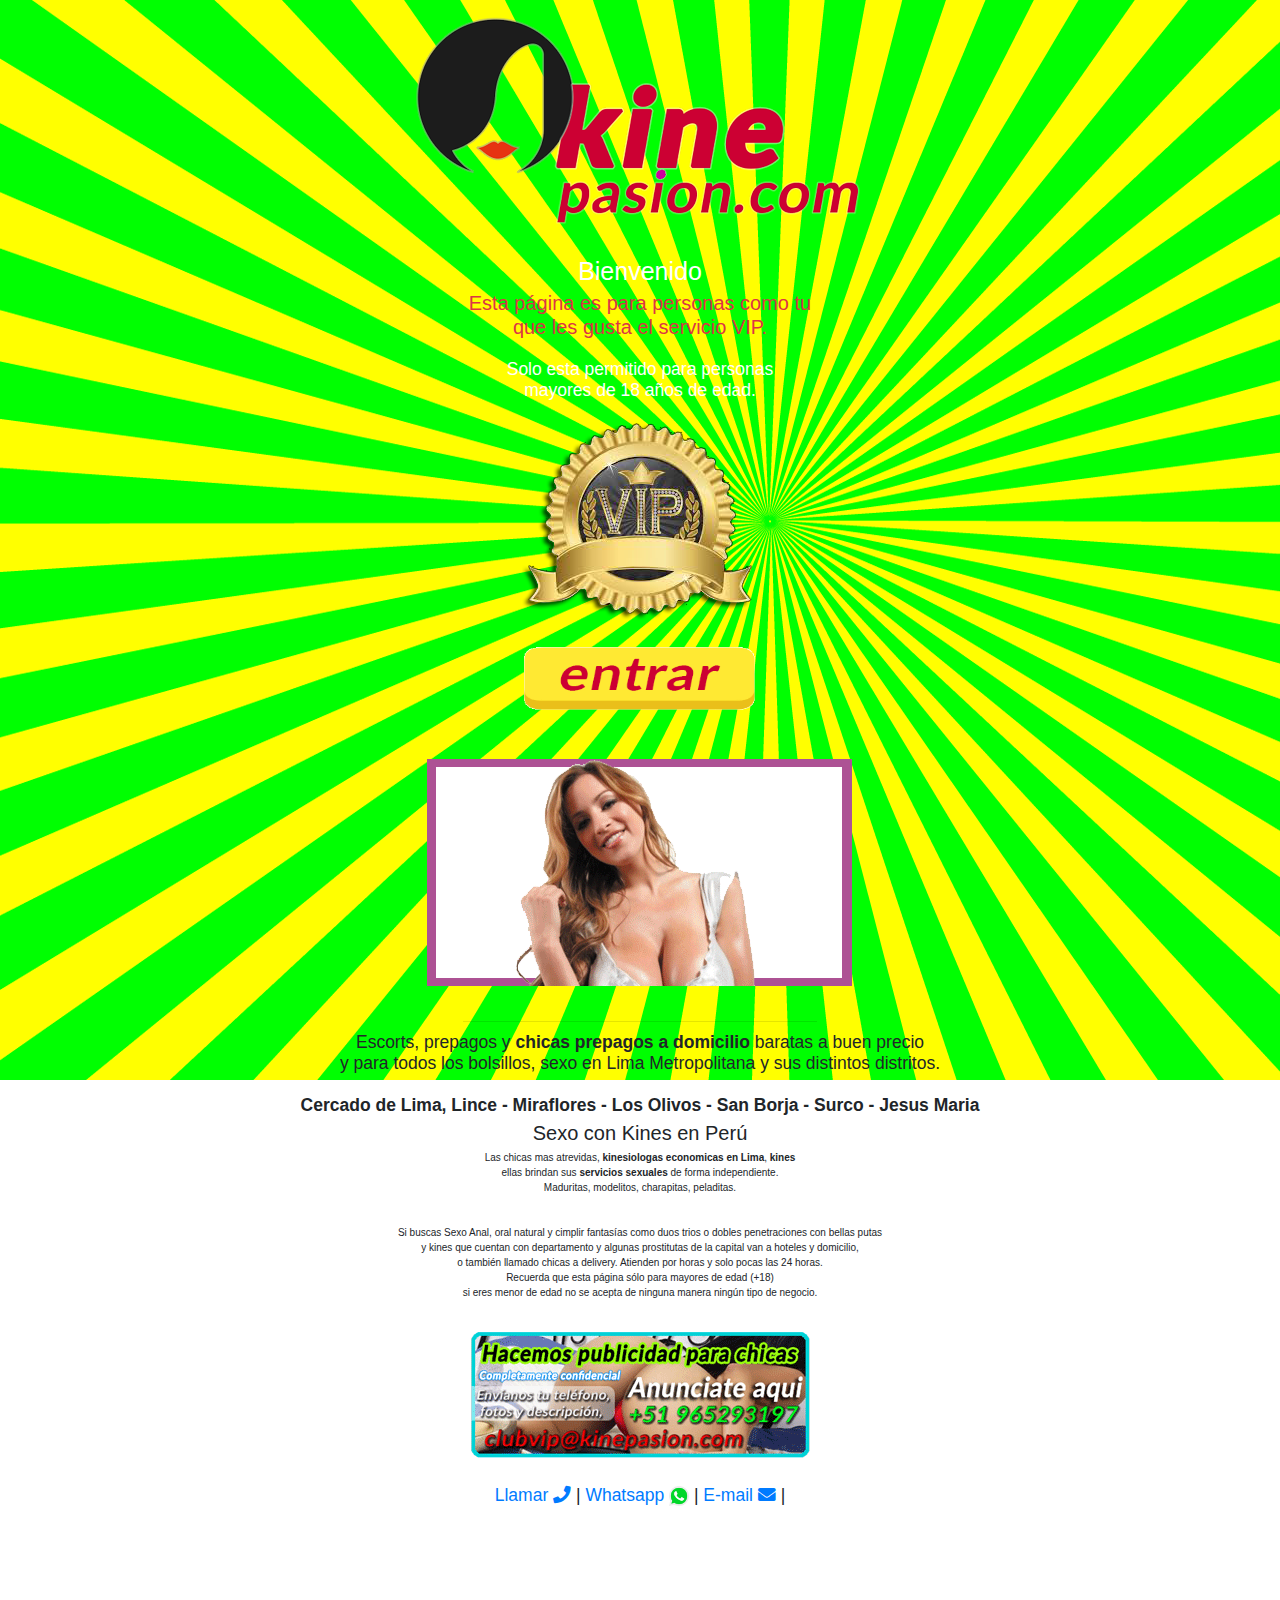
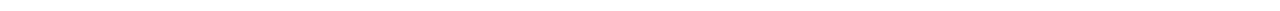
<file: index.html>
<!DOCTYPE html><head>
    <link rel="stylesheet" href="resources/fontawesome-free-5.9.0-web/css/all.min.css">
    
  <link rel="stylesheet" href="https://maxcdn.bootstrapcdn.com/bootstrap/3.4.0/css/bootstrap.min.css">
<style type="text/css">
body {
	background-image: url(resources/img/BGVector1920x1080pxEditado.png);
	background-repeat: no-repeat;
	background-color: #297B77;
	margin-left: 0px;
	margin-top: 0px;
	margin-right: 0px;
	margin-bottom: 0px;
}
</style>
<script src="https://ajax.googleapis.com/ajax/libs/jquery/3.4.1/jquery.min.js"></script>
<script src="https://maxcdn.bootstrapcdn.com/bootstrap/3.4.0/js/bootstrap.min.js"></script>

<link rel="stylesheet" href="https://stackpath.bootstrapcdn.com/bootstrap/4.3.1/css/bootstrap.min.css" integrity="sha384-ggOyR0iXCbMQv3Xipma34MD+dH/1fQ784/j6cY/iJTQUOhcWr7x9JvoRxT2MZw1T" crossorigin="anonymous">



<meta http-equiv="Content-Type" content="text/html; charset=utf-8" />
<meta name="description" content="Kinepasion.com mujeres bellas de lima, Perú Es un directorio de servicios a domicilio con mujeres dedicadas a satisfacer las necesidades del hombre">
<meta name="keywords" content="kinepasion.com, chicas, peruanas, bellas, lima, perú, mujeres, lindas">
<meta name="author" content="Design by: Humberto Astudillo TuPaginaWeb">
<meta name="viewport" content="width=device-width, initial-scale=1.0">

<title>Kinepasion.com mujeres bellas de lima, Perú</title>

</head>


<body bgcolor="#00CCCC" leftmargin="0" topmargin="0" marginwidth="0" marginheight="0">


    <div align="center">
  <table style="table-layout: auto" align="center"><th><td>

      <div align="center">
          <img src="resources/img/Logo-Kinepasion_com-Anim500px.png"/>
          <p>&nbsp;</p>
        
        
        
              <picture>
                  <source media="(min-width: 1200px)" src="resources/img/BannerAnimPortada.gif">
                  <source media="(min-width: 450px)" src="resources/img/BannerAnimPortada.gif">
                  <source src="resources/img/BannerAnimPortadaMobile250px.gif">
                </picture>
                
        
            <p><div  class="container text-white">
            <h1>Bienvenido</h1>
            <div class="text-danger">
              
            <h2> Esta página es para personas como tu <br> que les gusta el servicio VIP.</h2><br>
            </div>
            <div>
            <h3 class="text-white">Solo esta permitido para personas <br> mayores de 18 años de edad.</h3></div>
        
          </div></p>
            <p><a href="directorio.html"><img src="resources/img/vip.png" /></a></p>
            <p><a href="directorio.html"><img src="resources/img/BotonEnter.gif" width="250" height="80" alt="Mayor de edad" /></a></p>
            <br>&nbsp;  
            <p><img src="resources/img/BannerAnimPortada.gif" srcset="resources/img/BannerAnimPortada.gif 2x" class="class="img-thumbnail" alt="kinepasion">
            </p>
          </div>
          <p>&nbsp;</p>
          <hr width="50%">
            
          <div class="container">
              <div class="text-center text-black">
                <h3>
                    Escorts, prepagos y <strong>chicas prepagos a domicilio</strong> baratas a buen precio <br> y para todos los bolsillos, sexo en Lima Metropolitana y sus distintos distritos. <br />
                        <br> <strong>Cercado de Lima, Lince - Miraflores - Los Olivos - San Borja - Surco - Jesus Maria </strong>
                    <h2>Sexo con Kines en Perú</h2>
                    Las chicas mas atrevidas,<strong> kinesiologas economicas en Lima</strong>, <strong>kines</strong><br>ellas brindan sus <strong>servicios sexuales</strong> de forma independiente.
                          <br>  Maduritas, modelitos, charapitas, peladitas.<br />
                    <br><br> Si buscas Sexo Anal, oral natural y cimplir fantasías como duos trios o dobles penetraciones  con bellas putas <br> y 
                    kines que cuentan con departamento y algunas prostitutas de la capital  van a hoteles y domicilio, <br>
                    o también llamado chicas a delivery. Atienden por horas y solo  pocas las 24 horas.  
                    <br> Recuerda que esta página sólo para mayores de edad (+18) <br> si eres menor de edad no se acepta de ninguna manera ningún tipo de negocio.
                  </h3>
              </div>
          </div>
        
          <p>&nbsp;</p>
        
          <div style="text-align: center">
          <img src="resources/img/BannerAnunciateAqui.gif" alt="Publicidad para chicas kines" style="text-align: center">
          <p>&nbsp;</p>
        
                <div class="text-center text-black"> 
                  <h3>
                
                    <a href="tel:+51965293197" class="text-black">Llamar   <i class="fas fa-phone    "></i></a>  | 
        
                    <a target="_blank"
                    href="https://api.whatsapp.com/send?phone=51947027814&amp;text=Estoy%2C%20interesada%20en%20afiliarme%20a%20Kinepasion.com%20y%20anunciar%20mis%20fotos%20en%20su%20pagina.">
                    Whatsapp <img class="ico" alt="" src="resources/img/whatsapp.png" width="20px" height="20px" ></a>   | 
                  
                  <a href="mailto:kinepasion@gmail.com">E-mail</a>         
                  
                  <a href="mailto:kinepasion@gmail.com"><i class="fa fa-envelope"></i></a> | 
                  
                </h3>
                <p>&nbsp;</p>
              
                <p>&nbsp;</p> 
                </div>
            </div>
          </div>  
          
          </div>
        
          <p>&nbsp;</p>
          <p>&nbsp;</p>
          </div>

  </td></th></table>
</div>
<script src="https://code.jquery.com/jquery-3.3.1.slim.min.js" integrity="sha384-q8i/X+965DzO0rT7abK41JStQIAqVgRVzpbzo5smXKp4YfRvH+8abtTE1Pi6jizo" crossorigin="anonymous"></script>
<script src="https://cdnjs.cloudflare.com/ajax/libs/popper.js/1.14.7/umd/popper.min.js" integrity="sha384-UO2eT0CpHqdSJQ6hJty5KVphtPhzWj9WO1clHTMGa3JDZwrnQq4sF86dIHNDz0W1" crossorigin="anonymous"></script>
<script src="https://stackpath.bootstrapcdn.com/bootstrap/4.3.1/js/bootstrap.min.js" integrity="sha384-JjSmVgyd0p3pXB1rRibZUAYoIIy6OrQ6VrjIEaFf/nJGzIxFDsf4x0xIM+B07jRM" crossorigin="anonymous"></script>


<script src="resources/jquery/jquery.min.js"></script>
<script src="resources/bootstrap/js/bootstrap.bundle.min.js"></script>

</body>
</html>
</file>
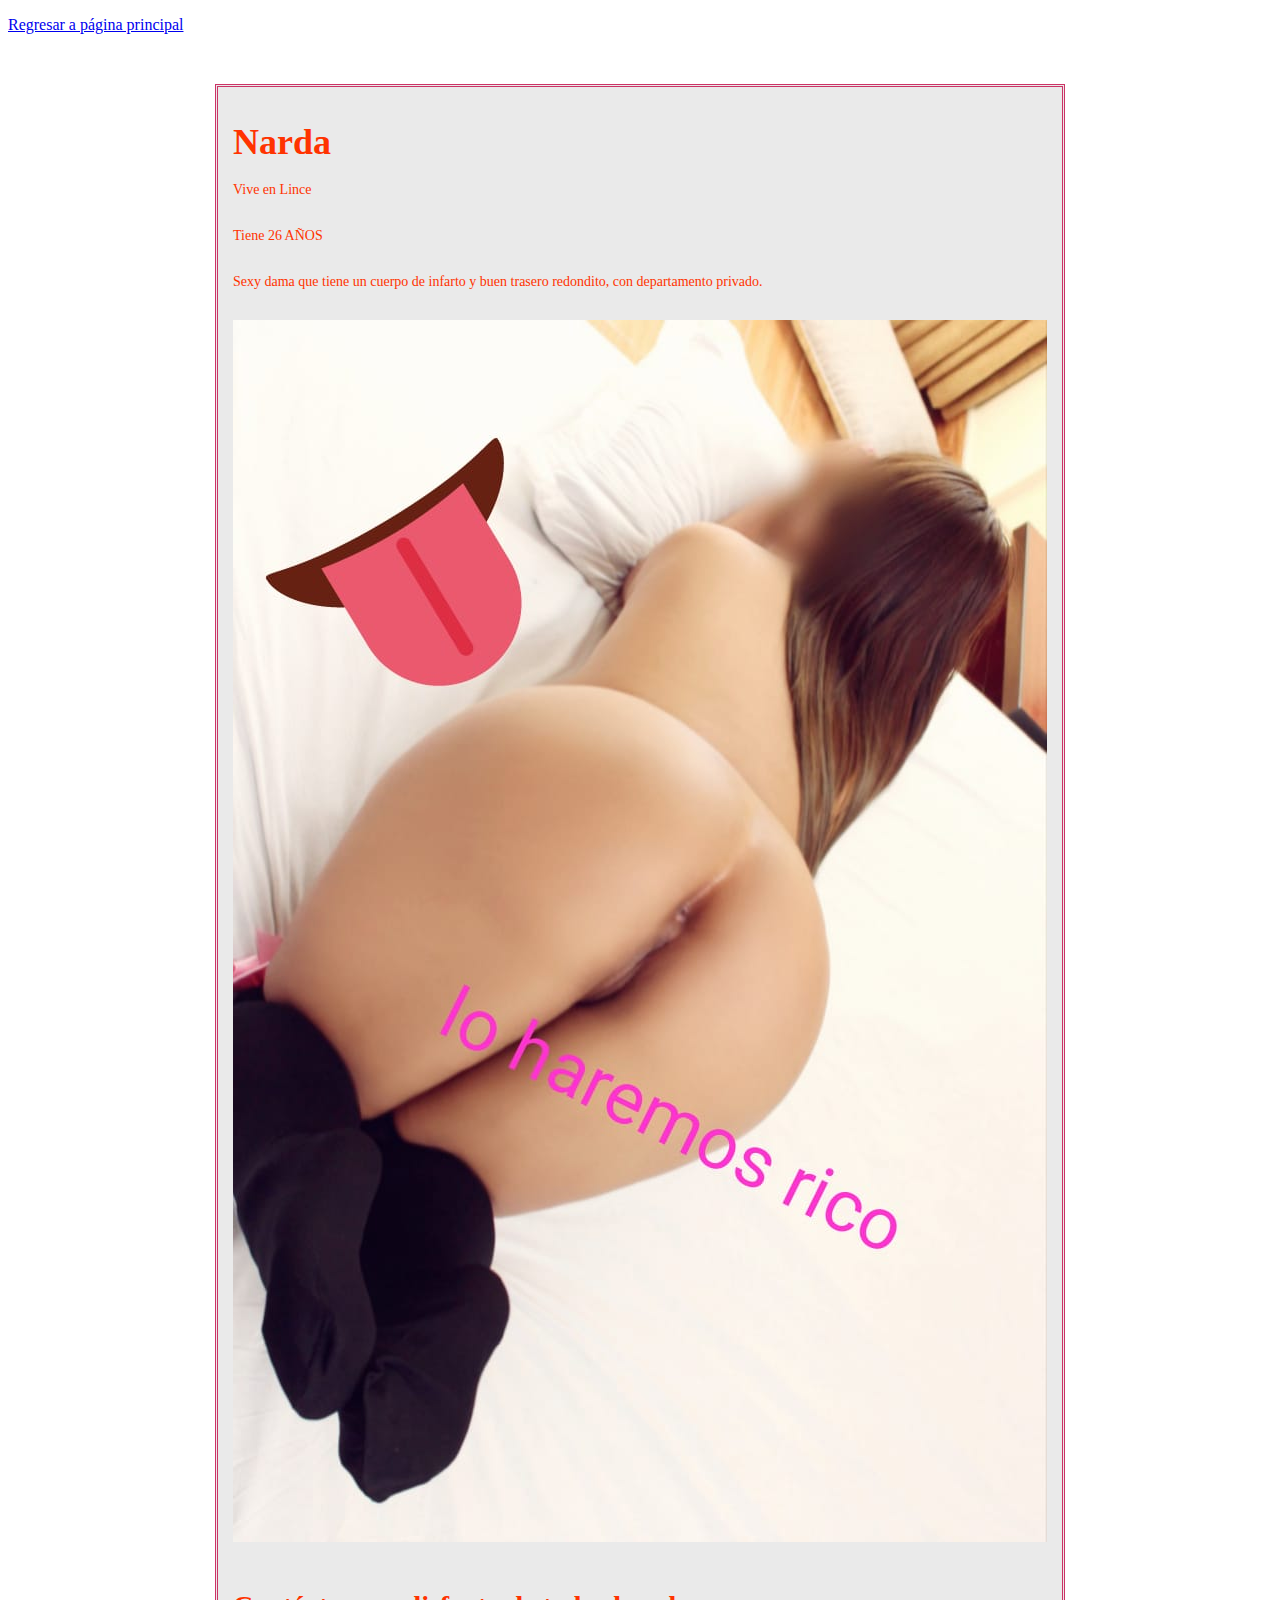
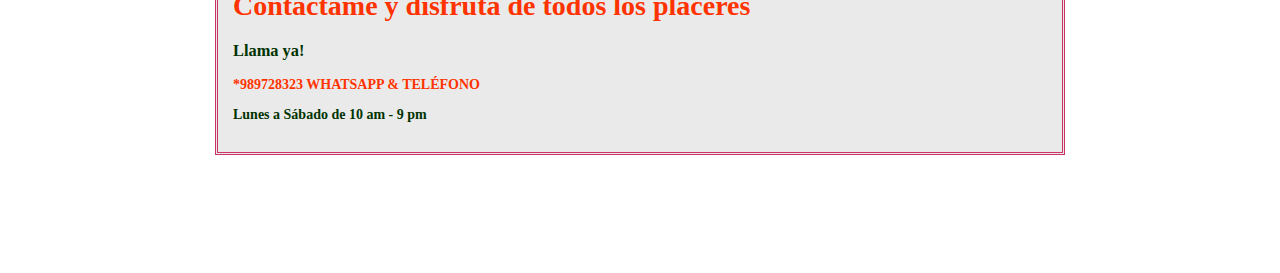
<file: narda.html>
<!DOCTYPE html PUBLIC "-//W3C//DTD XHTML 1.0 Transitional//EN" "http://www.w3.org/TR/xhtml1/DTD/xhtml1-transitional.dtd">
<html xmlns="http://www.w3.org/1999/xhtml">
<head>
<meta http-equiv="Content-Type" content="text/html; charset=utf-8" />
<title>Documento sin título</title>
<link href="css/style.css" rel="stylesheet" type="text/css" />
</head>

<body>
<p><a href="home.html">Regresar a página principal</a></p>
<p>&nbsp;</p>
<table width="46%" border="0" align="center" cellpadding="15" cellspacing="0" class="tablaDecorada">
  <tr>
    <td valign="top"><h1><div class="title36">Narda</div></h1>
    <p>Vive en Lince</p><br />Tiene 26 AÑOS</td>
  </tr>
  <tr>
    <td>Sexy dama que tiene un cuerpo de infarto y buen trasero redondito, con departamento privado. </td>
  </tr>
  <tr>
    <td><img src="img/narda+kines-sexy-dama-de-lince-peru.jpeg" alt="Narda 989728323" width="814" height="1222" /></td>
  </tr>
  <tr>
    <td valign="top"><h1><strong>Contáctame y disfruta de todos los placeres</strong></h1>
      <h3 class="textoAzulOscuro">Llama ya!</h3>
      <strong>*989728323 WHATSAPP &amp; TELÉFONO</strong>
      <p class="textoAzulOscuro">Lunes a Sábado de 10 am - 9 pm </p></td>
  </tr>
</table>
<p>&nbsp;</p>
<p>&nbsp;</p>
<p>&nbsp;</p>
</body>
</html>
</file>
<file: css/style.css>
@charset "utf-8";
/* CSS Document */

.tablaDecorada {
	font-family: "Comic Sans MS", cursive;
	font-size: 14px;
	color: #F30;
	border: medium double #C36;
	background-color: #EAEAEA;
}
.textoAzulOscuro {
	color: #030;
	font-weight: bold;
}
titulo36 {
	font-size: 36px;
}
.title36 {
	font-size: 36px;
}
</file>
